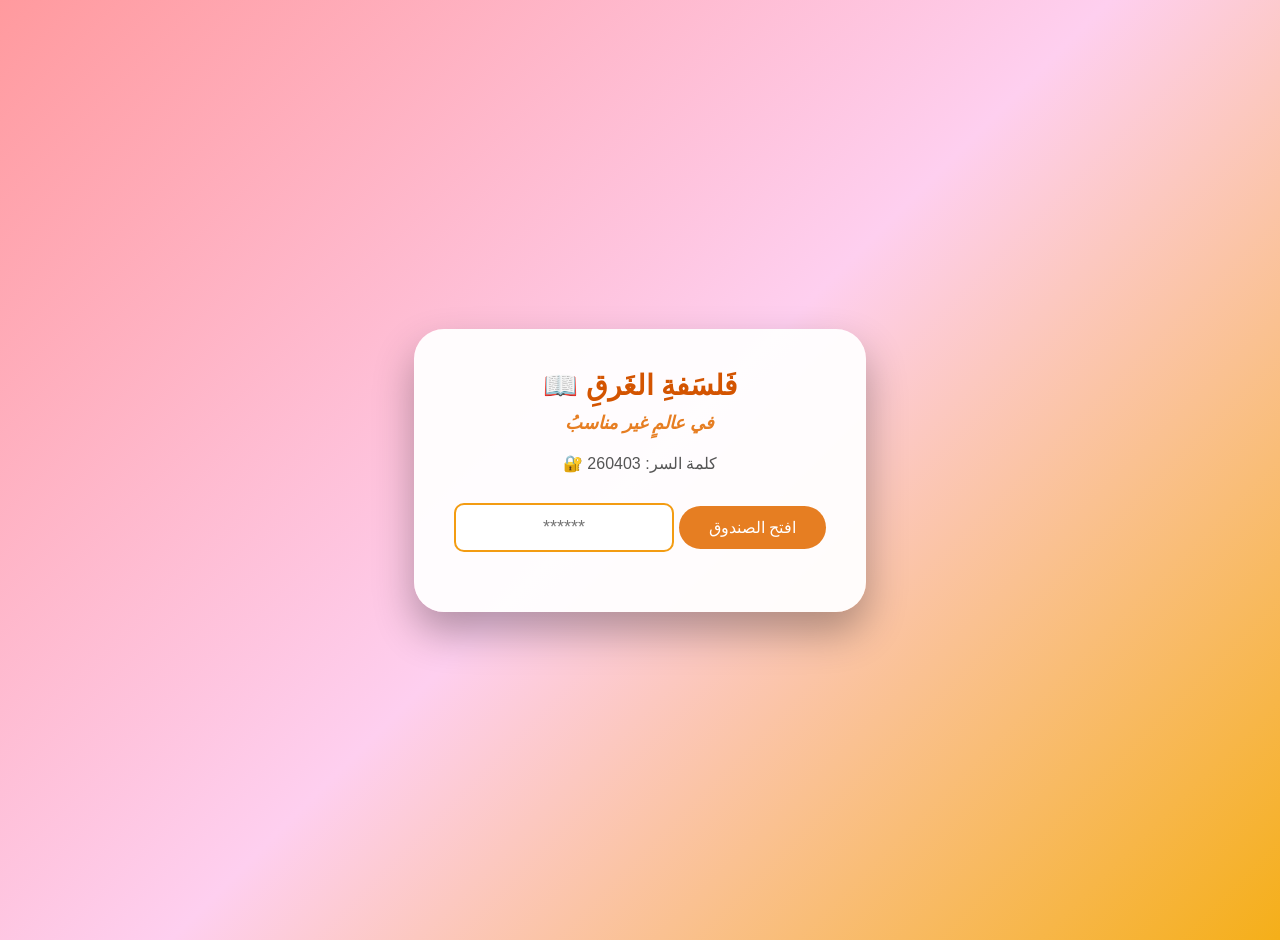
<file: index.html>
<!DOCTYPE html>
<html lang="ar">
<head>
    <meta charset="UTF-8">
    <meta name="viewport" content="width=device-width, initial-scale=1.0">
    <title>فَلسَفةِ الغَرقِ</title>
    <link rel="stylesheet" href="style.css">
</head>
<body>
    <div class="lock-screen">
        <div class="lock-box">
            <h1>📖 فَلسَفةِ الغَرقِ</h1>
            <h2>في عالمٍ غير مناسبُ</h2>
            <p>🔐 كلمة السر: 260403</p>
            <input type="password" id="password" placeholder="******">
            <button onclick="checkPassword()">افتح الصندوق</button>
            <p id="errorMsg" style="color:red; display:none;">❌ كلمة سر خاطئة، حاول مرة أخرى</p>
        </div>
    </div>
    <script src="script.js"></script>
</body>
</html>
</file>
<file: style.css>
* {
    margin: 0;
    padding: 0;
    box-sizing: border-box;
}

body {
    font-family: 'Arial', 'Tahoma', sans-serif;
    background: linear-gradient(135deg, #ff9a9e, #fecfef, #f5af19);
    min-height: 100vh;
    padding: 20px;
}

/* صفحة القفل */
.lock-screen {
    width: 100%;
    min-height: 100vh;
    display: flex;
    justify-content: center;
    align-items: center;
}

.lock-box {
    background: rgba(255,255,255,0.95);
    padding: 40px;
    border-radius: 30px;
    text-align: center;
    box-shadow: 0 20px 40px rgba(0,0,0,0.3);
}

.lock-box h1 {
    margin-bottom: 10px;
    color: #d35400;
    font-size: 28px;
}

.lock-box h2 {
    margin-bottom: 20px;
    color: #e67e22;
    font-size: 18px;
    font-style: italic;
}

.lock-box p {
    margin: 10px 0;
    color: #555;
}

.lock-box input {
    padding: 12px;
    font-size: 18px;
    margin: 20px 0;
    border: 2px solid #f39c12;
    border-radius: 10px;
    width: 220px;
    text-align: center;
}

.lock-box button {
    background: #e67e22;
    color: white;
    border: none;
    padding: 12px 30px;
    border-radius: 25px;
    cursor: pointer;
    font-size: 16px;
    transition: transform 0.2s;
}

.lock-box button:hover {
    transform: scale(1.05);
    background: #d35400;
}

/* رأس الكتاب */
.book-header {
    text-align: center;
    padding: 30px 20px;
    background: rgba(255,255,240,0.9);
    border-radius: 40px;
    margin-bottom: 30px;
    box-shadow: 0 10px 20px rgba(0,0,0,0.2);
}

.book-header h1 {
    color: #b94b0f;
    font-size: 28px;
    margin-bottom: 10px;
}

.book-header p {
    color: #e67e22;
    font-size: 18px;
}

/* زر الموسيقى */
.music-toggle {
    position: fixed;
    bottom: 20px;
    right: 20px;
    background: rgba(0,0,0,0.7);
    color: white;
    border: none;
    padding: 10px 20px;
    border-radius: 50px;
    cursor: pointer;
    z-index: 100;
    font-size: 14px;
    transition: 0.2s;
}

.music-toggle:hover {
    background: black;
    transform: scale(1.05);
}

/* سجل الذكريات */
.timeline {
    max-width: 800px;
    margin: 0 auto;
}

.memory {
    background: rgba(255,255,255,0.95);
    padding: 25px;
    margin: 30px 0;
    border-radius: 30px;
    box-shadow: 0 8px 20px rgba(0,0,0,0.15);
    transition: 0.3s;
    border-right: 8px solid #f39c12;
    opacity: 0;
    transform: translateY(30px);
    transition: all 0.6s ease;
}

.memory.visible {
    opacity: 1;
    transform: translateY(0);
}

.memory h3 {
    color: #d35400;
    margin-bottom: 10px;
    font-size: 22px;
}

.memory img {
    width: 100%;
    border-radius: 20px;
    margin: 15px 0;
    max-height: 300px;
    object-fit: cover;
}

.memory p {
    line-height: 1.6;
    color: #333;
}

/* التوقيع */
.signature {
    text-align: center;
    margin-top: 40px;
    padding: 20px;
    font-size: 14px;
    color: #7f8c8d;
}

/* للهواتف */
@media (max-width: 768px) {
    .book-header h1 {
        font-size: 20px;
    }
    
    .memory h3 {
        font-size: 18px;
    }
    
    .lock-box {
        padding: 20px;
        margin: 20px;
    }
}
</file>
